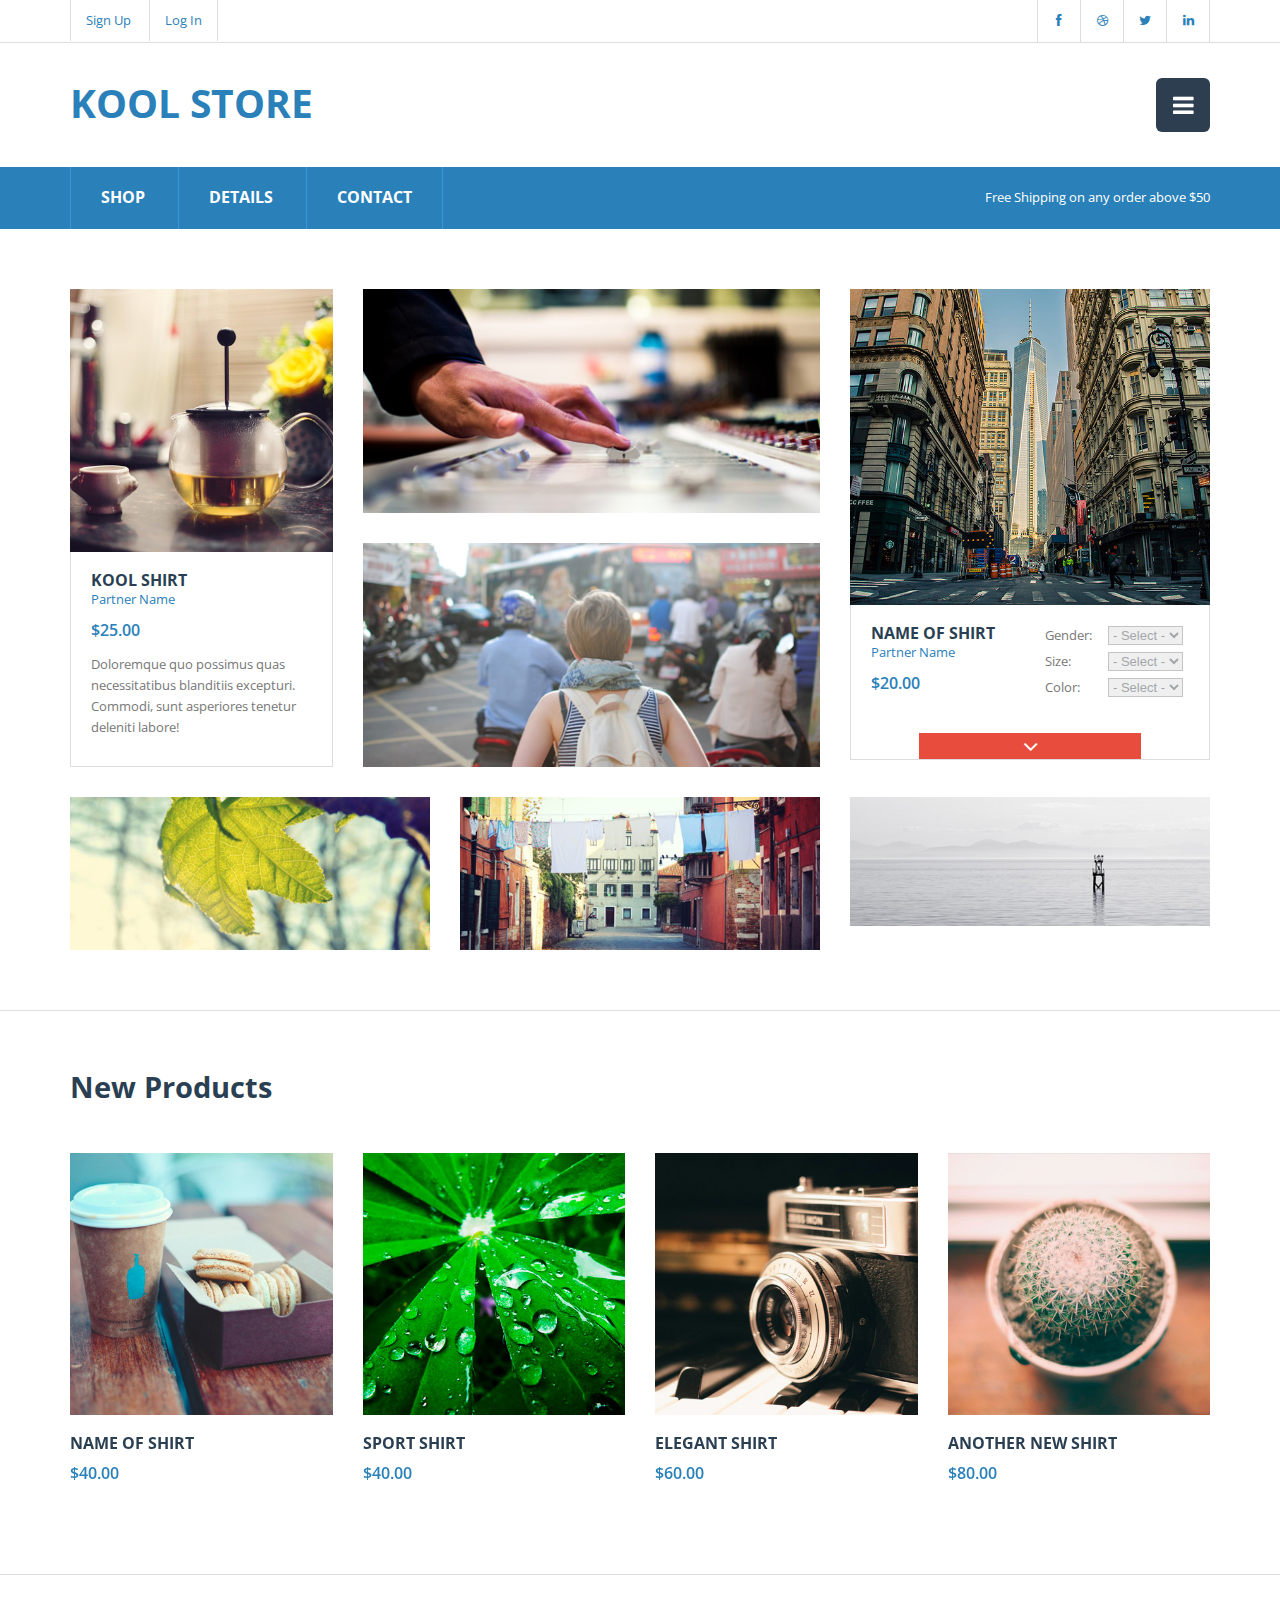
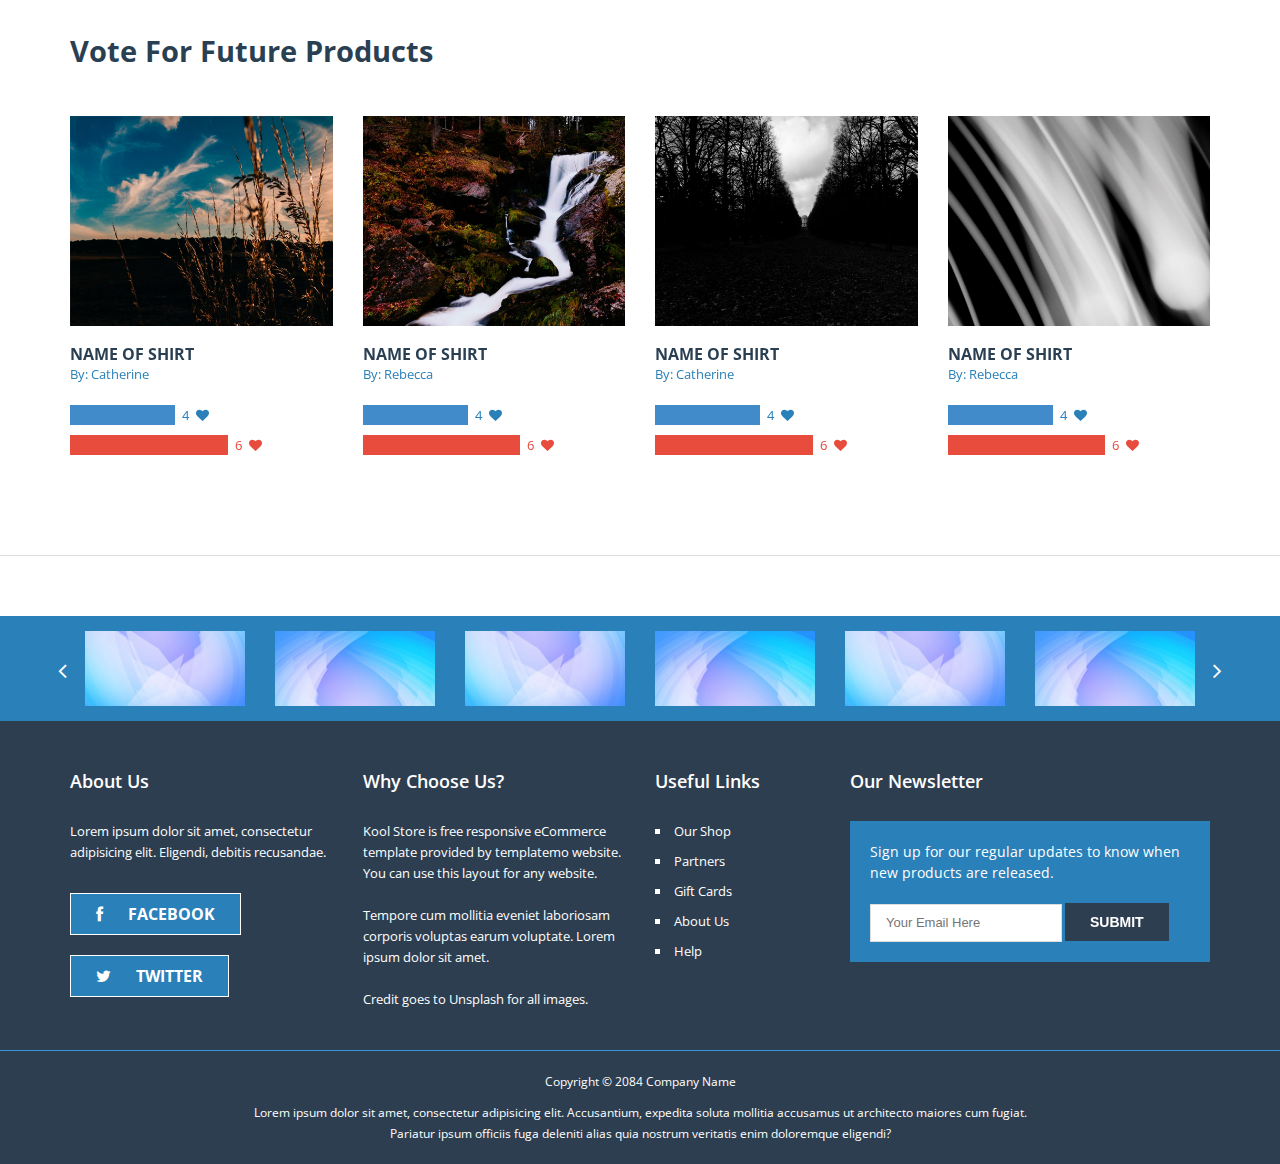
<file: index.html>
<!DOCTYPE html>
<html class="no-js">
<head>

    <meta charset="utf-8">
    <title>Kool Store - Responsive eCommerce Template</title>

    <meta name="description" content="">
    <meta name="viewport" content="width=device-width">

    <link href="http://fonts.googleapis.com/css?family=Open+Sans:400,300,600,700,800" rel="stylesheet">

    <link rel="stylesheet" href="css/bootstrap.css">
    <link rel="stylesheet" href="css/normalize.min.css">
    <link rel="stylesheet" href="css/font-awesome.min.css">
    <link rel="stylesheet" href="css/animate.css">
    <link rel="stylesheet" href="css/templatemo-misc.css">
    <link rel="stylesheet" href="css/templatemo-style.css">

    <script src="js/vendor/modernizr-2.6.2.min.js"></script>

</head>
<body>

    
    <header class="site-header">
        <div class="top-header">
            <div class="container">
                <div class="row">
                    <div class="col-md-6 col-sm-6">
                        <div class="top-header-left">
                            <a href="#">Sign Up</a>
                            <a href="#">Log In</a>
                        </div> 
                    </div> 
                    <div class="col-md-6 col-sm-6">
                        <div class="social-icons">
                            <ul>
                                <li><a href="#" class="fa fa-facebook"></a></li>
                                <li><a href="#" class="fa fa-dribbble"></a></li>
                                <li><a href="#" class="fa fa-twitter"></a></li>
                                <li><a href="#" class="fa fa-linkedin"></a></li>
                            </ul>
                            <div class="clearfix"></div>
                        </div> 
                    </div> 
                </div> 
            </div> 
        </div> 
        <div class="main-header">
            <div class="container">
                <div class="row">
                    <div class="col-md-4 col-sm-6 col-xs-8">
                        <div class="logo">
                            <h1><a href="#">Kool Store</a></h1>
                        </div> 
                    </div> 
                    <div class="col-md-8 col-sm-6 col-xs-4">
                        <div class="main-menu">
                            <a href="#" class="toggle-menu">
                                <i class="fa fa-bars"></i>
                            </a>
                            <ul class="menu">
                                <li><a href="#">Home</a></li>
                                <li><a href="#">Catalogs</a></li>
                                <li><a href="#">FAQs</a></li>
                                <li><a href="#">Policies</a></li>
                                <li><a href="#">About</a></li>
                            </ul>
                        </div> 
                    </div> 
                </div> 
            </div> 
        </div> 
        <div class="main-nav">
            <div class="container">
                <div class="row">
                    <div class="col-md-6 col-sm-7">
                        <div class="list-menu">
                            <ul>
                                <li><a href="index.html">Shop</a></li>
                                <li><a href="product-detail.html">Details</a></li>
                                <li><a href="contact.html">Contact</a></li>
                            </ul>
                        </div> 
                    </div> 
                    <div class="col-md-6 col-sm-5">
                        <div class="notification">
                            <span>Free Shipping on any order above $50</span>
                        </div>
                    </div> 
                </div> 
            </div> 
        </div> 
    </header> 

    <div class="content-section">
        <div class="container">
            <div class="row">
                <div class="col-md-3">
                    <div class="product-item-1">
                        <div class="product-thumb">
                            <img src="images/gallery-image-1.jpg" alt="Product Title">
                        </div> 
                        <div class="product-content">
                            <h5><a href="#">Kool Shirt</a></h5>
                            <span class="tagline">Partner Name</span>
                            <span class="price">$25.00</span>
                            <p>Doloremque quo possimus quas necessitatibus blanditiis excepturi. Commodi, sunt asperiores tenetur deleniti labore!</p>
                        </div> 
                    </div> 
                </div> 
                <div class="col-md-5">
                    <div class="product-holder">
                        <div class="product-item-2">
                            <div class="product-thumb">
                                <img src="images/featured/1.jpg" alt="Product Title">
                            </div> 
                            <div class="product-content overlay">
                                <h5><a href="#">Kooler Shirt</a></h5>
                                <span class="tagline">Partner Name</span>
                                <span class="price">$30.00</span>
                                <p>Doloremque quo possimus quas necessitatibus blanditiis excepturi. Commodi, sunt tenetur deleniti labore!</p>
                            </div> 
                        </div> 
                        <div class="product-item-2">
                            <div class="product-thumb">
                                <img src="images/featured/2.jpg" alt="Product Title">
                            </div> 
                            <div class="product-content overlay">
                                <h5><a href="#">Koolest Shirt</a></h5>
                                <span class="tagline">Partner Name</span>
                                <span class="price">$45.00</span>
                                <p>Doloremque quo possimus quas necessitatibus blanditiis excepturi. Commodi, sunt tenetur deleniti labore!</p>
                            </div> 
                        </div> 
                        <div class="clearfix"></div>
                    </div> 
                </div> 
                <div class="col-md-4">
                    <div class="product-item-3">
                        <div class="product-thumb">
                            <img src="images/featured/6.jpg" alt="">
                        </div> 
                        <div class="product-content">
                            <div class="row">
                                <div class="col-md-6 col-sm-6">
                                    <h5><a href="#">Name Of Shirt</a></h5>
                                    <span class="tagline">Partner Name</span>
                                    <span class="price">$20.00</span>
                                </div> 
                                <div class="col-md-6 col-sm-6">
                                    <div class="full-row">
                                        <label for="cat">Gender:</label>
                                        <select name="cat" id="cat" class="postform">
                                            <option value="-1">- Select -</option>
                                            <option class="level-0" value="49">Female</option>
                                            <option class="level-0" value="56">Male</option>
                                        </select>
                                    </div>
                                    <div class="full-row">
                                        <label for="cat1">Size:</label>
                                        <select name="cat1" id="cat1" class="postform">
                                            <option value="-1">- Select -</option>
                                            <option class="level-0" value="49">Small</option>
                                            <option class="level-0" value="49">Medium</option>
                                            <option class="level-0" value="56">Large</option>
                                            <option class="level-0" value="56">X-Large</option>
                                        </select>
                                    </div>
                                    <div class="full-row">
                                        <label for="cat2">Color:</label>
                                        <select name="cat2" id="cat2" class="postform">
                                            <option value="-1">- Select -</option>
                                            <option class="level-0" value="2">Blue</option>
                                            <option class="level-0" value="3">Red</option>
                                            <option class="level-0" value="1">Pink</option>
                                            <option class="level-0" value="4">Black</option>
                                            <option class="level-0" value="4">Wlack</option>
                                        </select>
                                    </div>
                                </div> 
                                <div class="col-md-12 col-sm-12">
                                    <div class="button-holder">
                                        <a href="#" class="red-btn"><i class="fa fa-angle-down"></i></a>
                                    </div> 
                                </div> 
                            </div> 
                        </div> 
                    </div> 
                </div> 
            </div> 
            <div class="row">
                <div class="col-md-4 col-sm-6 col-xs-12">
                    <div class="product-item-4">
                        <div class="product-thumb">
                            <img src="images/featured/3.jpg" alt="Product Title">
                        </div> 
                        <div class="product-content overlay">
                            <h5><a href="#">Name Of Shirt</a></h5>
                            <span class="tagline">Partner Name</span>
                            <span class="price">$60.00</span>
                            <p>Doloremque quo possimus quas necessitatibus.</p>
                        </div> 
                    </div> 
                </div> 
                <div class="col-md-4 col-sm-6 col-xs-12">
                    <div class="product-item-4">
                        <div class="product-thumb">
                            <img src="images/featured/4.jpg" alt="Product Title">
                        </div> 
                        <div class="product-content overlay">
                            <h5><a href="#">Name Of Shirt</a></h5>
                            <span class="tagline">Partner Name</span>
                            <span class="price">$30.00</span>
                            <p>Doloremque quo possimus quas necessitatibus.</p>
                        </div> 
                    </div> 
                </div> 
                <div class="col-md-4 col-sm-12 col-xs-12">
                    <div class="ads-placemenet">
                        <img src="images/featured/5.jpg" alt="">
                    </div> 
                </div> 
            </div> 
        </div> 
    </div> 

    <div class="content-section">
        <div class="container">
            <div class="row">
                <div class="col-md-12 section-title">
                    <h2>New Products</h2>
                </div> 
            </div> 
            <div class="row">
                <div class="col-md-3 col-sm-6">
                    <div class="product-item">
                        <div class="product-thumb">
                            <img src="images/gallery-image-2.jpg" alt="">
                        </div> 
                        <div class="product-content">
                            <h5><a href="#">Name of Shirt</a></h5>
                            <span class="price">$40.00</span>
                        </div> 
                    </div> 
                </div> 
                <div class="col-md-3 col-sm-6">
                    <div class="product-item">
                        <div class="product-thumb">
                            <img src="images/gallery-image-3.jpg" alt="">
                        </div> 
                        <div class="product-content">
                            <h5><a href="#">Sport Shirt</a></h5>
                            <span class="price">$40.00</span>
                        </div> 
                    </div> 
                </div> 
                <div class="col-md-3 col-sm-6">
                    <div class="product-item">
                        <div class="product-thumb">
                            <img src="images/gallery-image-4.jpg" alt="">
                        </div> 
                        <div class="product-content">
                            <h5><a href="#">Elegant Shirt</a></h5>
                            <span class="price">$60.00</span>
                        </div> 
                    </div> 
                </div> 
                <div class="col-md-3 col-sm-6">
                    <div class="product-item">
                        <div class="product-thumb">
                            <img src="images/gallery-image-5.jpg" alt="">
                        </div> 
                        <div class="product-content">
                            <h5><a href="#">Another New Shirt</a></h5>
                            <span class="price">$80.00</span>
                        </div> 
                    </div> 
                </div> 
            </div> 
        </div> 
    </div> 

    <div class="content-section">
        <div class="container">
            <div class="row">
                <div class="col-md-12 section-title">
                    <h2>Vote For Future Products</h2>
                </div> 
            </div> 
            <div class="row">
                <div class="col-md-3 col-sm-6">
                    <div class="product-item-vote">
                        <div class="product-thumb">
                            <img src="images/products/1.jpg" alt="">
                        </div> 
                        <div class="product-content">
                            <h5><a href="#">Name of Shirt</a></h5>
                            <span class="tagline">By: Catherine</span>
                            <ul class="progess-bars">
                                <li>
                                    <div class="progress">
                                        <div class="progress-bar" role="progressbar" aria-valuenow="40" aria-valuemin="0" aria-valuemax="100" style="width: 40%;"></div>
                                        <span>4<i class="fa fa-heart"></i></span>
                                    </div>
                                </li>
                                <li>
                                    <div class="progress">
                                        <div class="progress-bar comments" role="progressbar" aria-valuenow="60" aria-valuemin="0" aria-valuemax="100" style="width: 60%;"></div>
                                        <span class="comments">6<i class="fa fa-heart"></i></span>
                                    </div>
                                </li>
                            </ul>
                        </div> 
                    </div> 
                </div> 
                <div class="col-md-3 col-sm-6">
                    <div class="product-item-vote">
                        <div class="product-thumb">
                            <img src="images/products/2.jpg" alt="">
                        </div> 
                        <div class="product-content">
                            <h5><a href="#">Name of Shirt</a></h5>
                            <span class="tagline">By: Rebecca</span>
                            <ul class="progess-bars">
                                <li>
                                    <div class="progress">
                                        <div class="progress-bar" role="progressbar" aria-valuenow="40" aria-valuemin="0" aria-valuemax="100" style="width: 40%;"></div>
                                        <span>4<i class="fa fa-heart"></i></span>
                                    </div>
                                </li>
                                <li>
                                    <div class="progress">
                                        <div class="progress-bar comments" role="progressbar" aria-valuenow="60" aria-valuemin="0" aria-valuemax="100" style="width: 60%;"></div>
                                        <span class="comments">6<i class="fa fa-heart"></i></span>
                                    </div>
                                </li>
                            </ul>
                        </div> 
                    </div> 
                </div> 
                <div class="col-md-3 col-sm-6">
                    <div class="product-item-vote">
                        <div class="product-thumb">
                            <img src="images/products/3.jpg" alt="">
                        </div> 
                        <div class="product-content">
                            <h5><a href="#">Name of Shirt</a></h5>
                            <span class="tagline">By: Catherine</span>
                            <ul class="progess-bars">
                                <li>
                                    <div class="progress">
                                        <div class="progress-bar" role="progressbar" aria-valuenow="40" aria-valuemin="0" aria-valuemax="100" style="width: 40%;"></div>
                                        <span>4<i class="fa fa-heart"></i></span>
                                    </div>
                                </li>
                                <li>
                                    <div class="progress">
                                        <div class="progress-bar comments" role="progressbar" aria-valuenow="60" aria-valuemin="0" aria-valuemax="100" style="width: 60%;"></div>
                                        <span class="comments">6<i class="fa fa-heart"></i></span>
                                    </div>
                                </li>
                            </ul>
                        </div> 
                    </div> 
                </div> 
                <div class="col-md-3 col-sm-6">
                    <div class="product-item-vote">
                        <div class="product-thumb">
                            <img src="images/products/4.jpg" alt="">
                        </div> 
                        <div class="product-content">
                            <h5><a href="#">Name of Shirt</a></h5>
                            <span class="tagline">By: Rebecca</span>
                            <ul class="progess-bars">
                                <li>
                                    <div class="progress">
                                        <div class="progress-bar" role="progressbar" aria-valuenow="40" aria-valuemin="0" aria-valuemax="100" style="width: 40%;"></div>
                                        <span>4<i class="fa fa-heart"></i></span>
                                    </div>
                                </li>
                                <li>
                                    <div class="progress">
                                        <div class="progress-bar comments" role="progressbar" aria-valuenow="60" aria-valuemin="0" aria-valuemax="100" style="width: 60%;"></div>
                                        <span class="comments">6<i class="fa fa-heart"></i></span>
                                    </div>
                                </li>
                            </ul>
                        </div> 
                    </div> 
                </div> 
            </div> 
        </div> 
    </div> 

    <footer class="site-footer">
        <div class="our-partner">
            <div class="container">
                <div class="row">
                    <div class="col-md-12">
                        <div class="customNavigation">
                            <a class="btn prev"><i class="fa fa-angle-left"></i></a>
                            <a class="btn next"><i class="fa fa-angle-right"></i></a>
                        </div>
                        <div id="owl-demo" class="owl-carousel">
                            <div class="item"> 
                            	<a href="#"><img src="images/tm-170x80-1.jpg" alt=""></a>
                          	</div>
                            <div class="item">
                                <a href="#"><img src="images/tm-170x80-2.jpg" alt=""></a>
                            </div>
                            <div class="item">
                                <a href="#"><img src="images/tm-170x80-1.jpg" alt=""></a>
                            </div>
                            <div class="item">
                                <a href="#"><img src="images/tm-170x80-2.jpg" alt=""></a>
                            </div>
                            <div class="item">
                                <a href="#"><img src="images/tm-170x80-1.jpg" alt=""></a>
                            </div>
                            <div class="item">
                                <a href="#"><img src="images/tm-170x80-2.jpg" alt=""></a>
                            </div>
                            <div class="item">
                                <a href="#"><img src="images/tm-170x80-1.jpg" alt=""></a>
                            </div>
                            <div class="item">
                                <a href="#"><img src="images/tm-170x80-2.jpg" alt=""></a>
                            </div>
                            <div class="item">
                                <a href="#"><img src="images/tm-170x80-1.jpg" alt=""></a>
                            </div>
                            <div class="item">
                                <a href="#"><img src="images/tm-170x80-2.jpg" alt=""></a>
                            </div>
                        </div> 
                    </div> 
                </div> 
            </div> 
        </div> 
        <div class="main-footer">
            <div class="container">
                <div class="row">
                    <div class="col-md-3">
                        <div class="footer-widget">
                            <h3 class="widget-title">About Us</h3>
                            Lorem ipsum dolor sit amet, consectetur adipisicing elit. Eligendi, debitis recusandae.
                            <ul class="follow-us">
                                <li><a href="#"><i class="fa fa-facebook"></i>Facebook</a></li>
                                <li><a href="#"><i class="fa fa-twitter"></i>Twitter</a></li>
                            </ul> 
                        </div> 
                    </div> 
                    <div class="col-md-3">
                        <div class="footer-widget">
                            <h3 class="widget-title">Why Choose Us?</h3>
                            Kool Store is free responsive eCommerce template provided by templatemo website. You can use this layout for any website.
                            <br><br>Tempore cum mollitia eveniet laboriosam corporis voluptas earum voluptate. Lorem ipsum dolor sit amet.
                            <br><br>Credit goes to <a rel="nofollow" href="http://unsplash.com">Unsplash</a> for all images.
                        </div> 
                    </div> 
                    <div class="col-md-2">
                        <div class="footer-widget">
                            <h3 class="widget-title">Useful Links</h3>
                            <ul>
                                <li><a href="#">Our Shop</a></li>
                                <li><a href="#">Partners</a></li>
                                <li><a href="#">Gift Cards</a></li>
                                <li><a href="#">About Us</a></li>
                                <li><a href="#">Help</a></li>
                            </ul>
                        </div> 
                    </div> 
                    <div class="col-md-4">
                        <div class="footer-widget">
                            <h3 class="widget-title">Our Newsletter</h3>
                            <div class="newsletter">
                                <form action="#" method="get">
                                    <p>Sign up for our regular updates to know when new products are released.</p>
                                    <input type="text" title="Email" name="email" placeholder="Your Email Here">
                                    <input type="submit" class="s-button" value="Submit" name="Submit">
                                </form>
                            </div> 
                        </div> 
                    </div> 
                </div> 
            </div> 
        </div> 
        <div class="bottom-footer">
            <div class="container">
                <div class="row">
                    <div class="col-md-12 text-center">
                        <span>Copyright &copy; 2084 <a href="#">Company Name</a></span>
                        <p>Lorem ipsum dolor sit amet, consectetur adipisicing elit. Accusantium, expedita soluta mollitia accusamus ut architecto maiores cum fugiat. Pariatur ipsum officiis fuga deleniti alias quia nostrum veritatis enim doloremque eligendi?</p>
                    </div> 
                </div> 
            </div> 
        </div> 
    </footer> 

    
    <script src="js/vendor/jquery-1.10.1.min.js"></script>
    <script>window.jQuery || document.write('<script src="js/vendor/jquery-1.10.1.min.js"><\/script>')</script>
    <script src="js/jquery.easing-1.3.js"></script>
    <script src="js/bootstrap.js"></script>
    <script src="js/plugins.js"></script>
    <script src="js/main.js"></script>


</body>
</html>
</file>
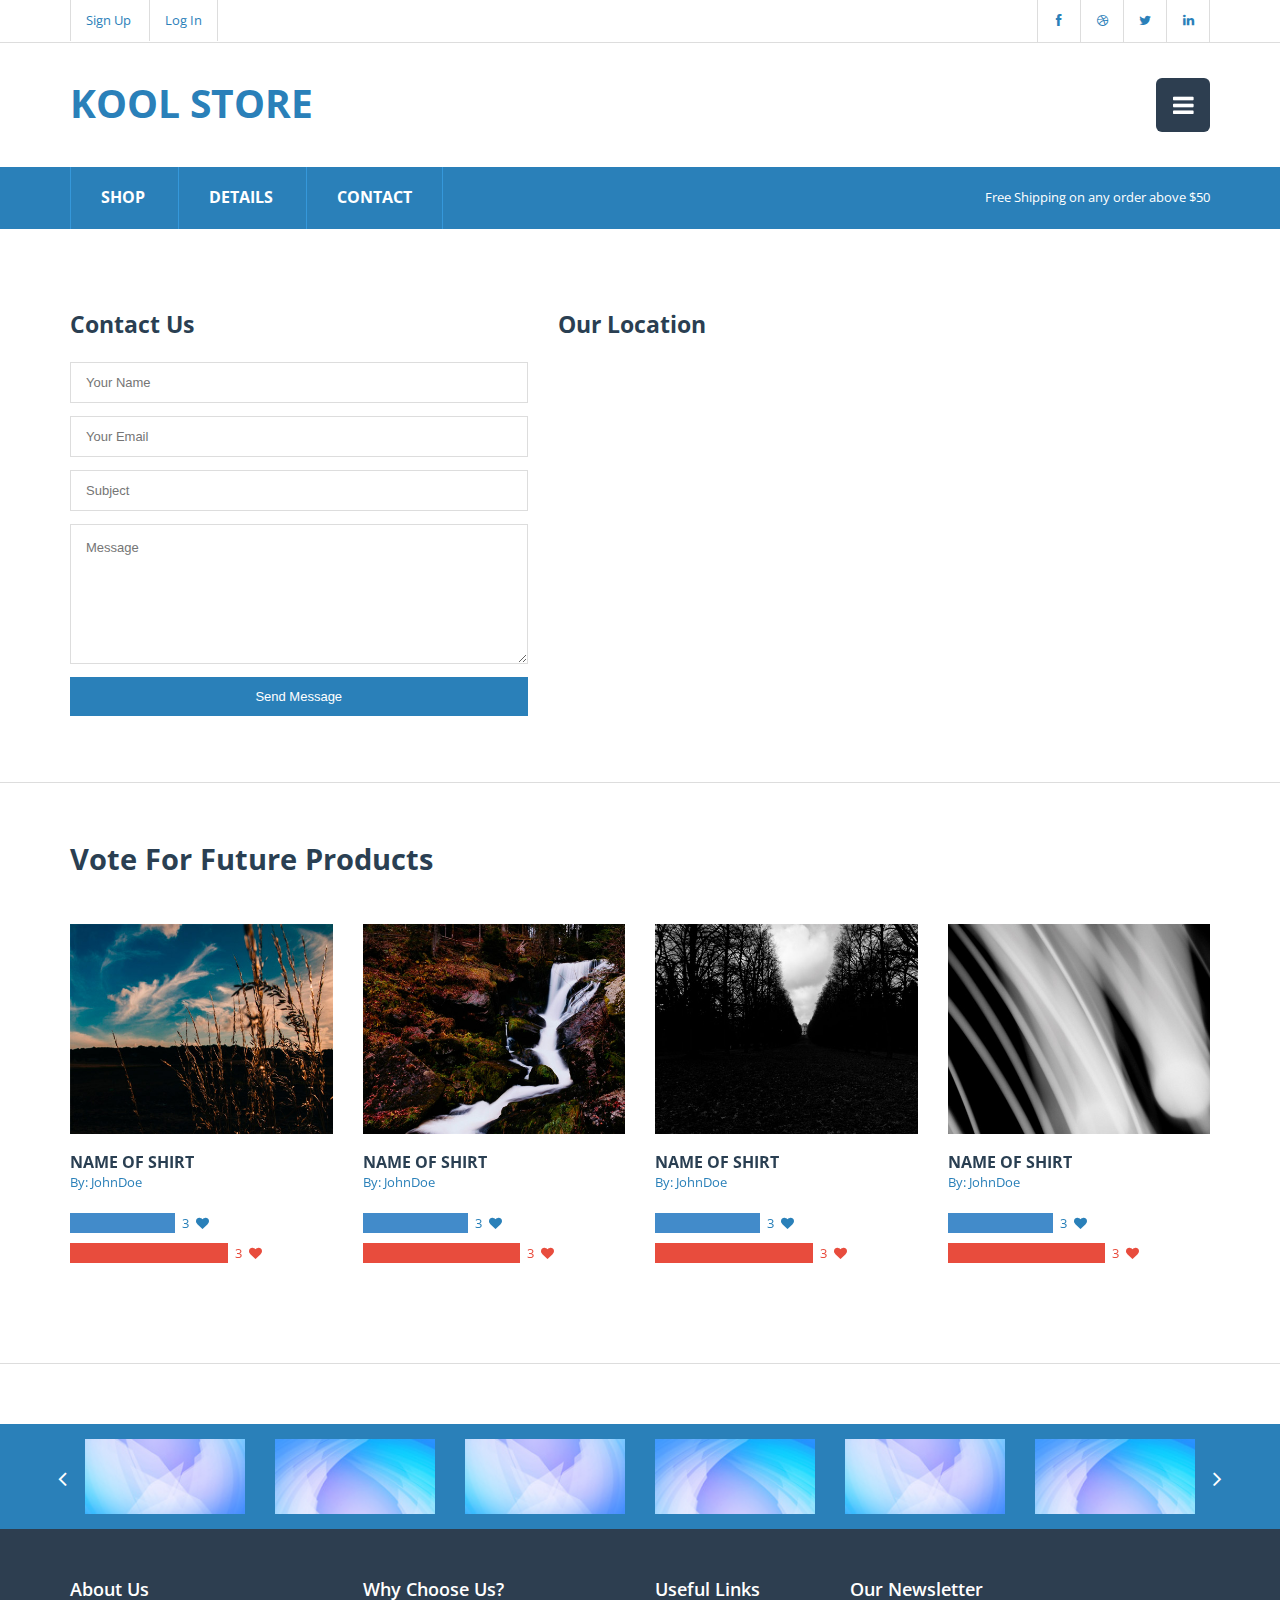
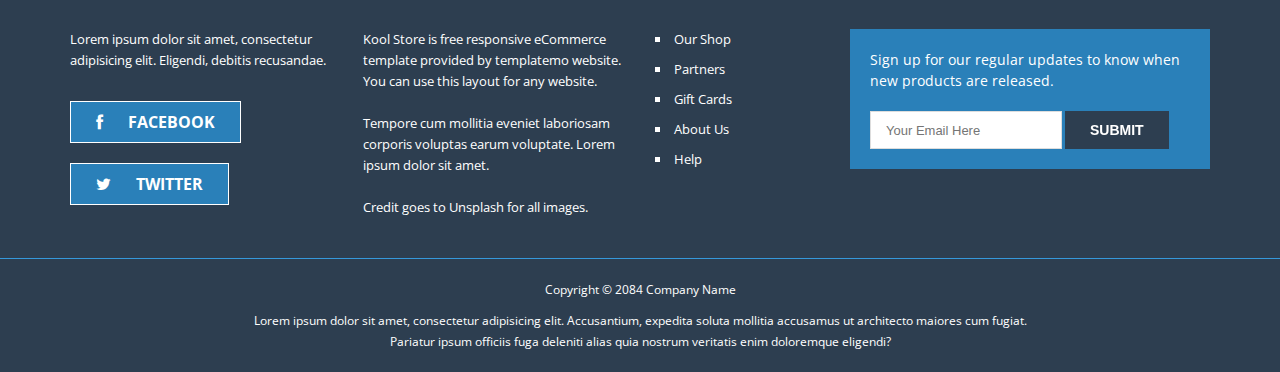
<file: contact.html>
<!DOCTYPE html>
<html class="no-js">
<head>

    <meta charset="utf-8">
    <title>Kool Store - Responsive eCommerce Template</title>

    <meta name="description" content="">
    <meta name="viewport" content="width=device-width">

    <link href="http://fonts.googleapis.com/css?family=Open+Sans:400,300,600,700,800" rel="stylesheet">

    <link rel="stylesheet" href="css/bootstrap.css">
    <link rel="stylesheet" href="css/normalize.min.css">
    <link rel="stylesheet" href="css/font-awesome.min.css">
    <link rel="stylesheet" href="css/animate.css">
    <link rel="stylesheet" href="css/templatemo-misc.css">
    <link rel="stylesheet" href="css/templatemo-style.css">

    <script src="js/vendor/modernizr-2.6.2.min.js"></script>

</head>
<body>


    
    <header class="site-header">
        <div class="top-header">
            <div class="container">
                <div class="row">
                    <div class="col-md-6 col-sm-6">
                        <div class="top-header-left">
                            <a href="#">Sign Up</a>
                            <a href="#">Log In</a>
                        </div> <!-- /.top-header-left -->
                    </div> <!-- /.col-md-6 -->
                    <div class="col-md-6 col-sm-6">
                        <div class="social-icons">
                            <ul>
                                <li><a href="#" class="fa fa-facebook"></a></li>
                                <li><a href="#" class="fa fa-dribbble"></a></li>
                                <li><a href="#" class="fa fa-twitter"></a></li>
                                <li><a href="#" class="fa fa-linkedin"></a></li>
                            </ul>
                            <div class="clearfix"></div>
                        </div> <!-- /.social-icons -->
                    </div> <!-- /.col-md-6 -->
                </div> <!-- /.row -->
            </div> <!-- /.container -->
        </div> <!-- /.top-header -->
        <div class="main-header">
            <div class="container">
                <div class="row">
                    <div class="col-md-4 col-sm-6 col-xs-8">
                        <div class="logo">
                            <h1><a href="#">Kool Store</a></h1>
                        </div> <!-- /.logo -->
                    </div> <!-- /.col-md-4 -->
                    <div class="col-md-8 col-sm-6 col-xs-4">
                        <div class="main-menu">
                            <a href="#" class="toggle-menu">
                                <i class="fa fa-bars"></i>
                            </a>
                            <ul class="menu">
                                <li><a href="#">Home</a></li>
                                <li><a href="#">Catalogs</a></li>
                                <li><a href="#">FAQs</a></li>
                                <li><a href="#">Policies</a></li>
                                <li><a href="#">About</a></li>
                            </ul>
                        </div> <!-- /.main-menu -->
                    </div> <!-- /.col-md-8 -->
                </div> <!-- /.row -->
            </div> <!-- /.container -->
        </div> <!-- /.main-header -->
        <div class="main-nav">
            <div class="container">
                <div class="row">
                    <div class="col-md-6 col-sm-7">
                        <div class="list-menu">
                            <ul>
                                <li><a href="index.html">Shop</a></li>
                                <li><a href="product-detail.html">Details</a></li>
                                <li><a href="contact.html">Contact</a></li>
                            </ul>
                        </div> <!-- /.list-menu -->
                    </div> <!-- /.col-md-6 -->
                    <div class="col-md-6 col-sm-5">
                        <div class="notification">
                            <span>Free Shipping on any order above $50</span>
                        </div>
                    </div> <!-- /.col-md-6 -->
                </div> <!-- /.row -->
            </div> <!-- /.container -->
        </div> <!-- /.main-nav -->
    </header> <!-- /.site-header -->

    <div class="content-section">
        <div class="container">
            <div class="row">
                <div class="col-md-5 col-sm-6">
                    <h3 class="widget-title">Contact Us</h3>
                    <div class="contact-form">
                        <form name="contactform" id="contactform" action="#" method="post">
                            <p>
                                <input name="name" type="text" id="name" placeholder="Your Name">
                            </p>
                            <p>
                                <input name="email" type="text" id="email" placeholder="Your Email"> 
                            </p>
                            <p>
                                <input name="subject" type="text" id="subject" placeholder="Subject"> 
                            </p>
                            <p>
                                <textarea name="message" id="message" placeholder="Message"></textarea>    
                            </p>
                            <input type="submit" class="mainBtn" id="submit" value="Send Message">
                        </form>
                    </div> <!-- /.contact-form -->
                </div>
                <div class="col-md-7 col-sm-6 map-wrapper">
                    <h3 class="widget-title">Our Location</h3>
                    <div class="map-holder" style="height: 360px"></div>
                </div>
            </div>
        </div>
    </div> <!-- /.content-section -->

    <div class="content-section">
        <div class="container">
            <div class="row">
                <div class="col-md-12 section-title">
                    <h2>Vote For Future Products</h2>
                </div> <!-- /.section -->
            </div> <!-- /.row -->
            <div class="row">
                <div class="col-md-3 col-sm-6">
                    <div class="product-item-vote">
                        <div class="product-thumb">
                            <img src="images/products/1.jpg" alt="">
                        </div> <!-- /.product-thum -->
                        <div class="product-content">
                            <h5><a href="#">Name of Shirt</a></h5>
                            <span class="tagline">By: JohnDoe</span>
                            <ul class="progess-bars">
                                <li>
                                    <div class="progress">
                                        <div class="progress-bar" role="progressbar" aria-valuenow="40" aria-valuemin="0" aria-valuemax="100" style="width: 40%;"></div>
                                        <span>3<i class="fa fa-heart"></i></span>
                                    </div>
                                </li>
                                <li>
                                    <div class="progress">
                                        <div class="progress-bar comments" role="progressbar" aria-valuenow="60" aria-valuemin="0" aria-valuemax="100" style="width: 60%;"></div>
                                        <span class="comments">3<i class="fa fa-heart"></i></span>
                                    </div>
                                </li>
                            </ul>
                        </div> <!-- /.product-content -->
                    </div> <!-- /.product-item-vote -->
                </div> <!-- /.col-md-3 -->
                <div class="col-md-3 col-sm-6">
                    <div class="product-item-vote">
                        <div class="product-thumb">
                            <img src="images/products/2.jpg" alt="">
                        </div> <!-- /.product-thum -->
                        <div class="product-content">
                            <h5><a href="#">Name of Shirt</a></h5>
                            <span class="tagline">By: JohnDoe</span>
                            <ul class="progess-bars">
                                <li>
                                    <div class="progress">
                                        <div class="progress-bar" role="progressbar" aria-valuenow="40" aria-valuemin="0" aria-valuemax="100" style="width: 40%;"></div>
                                        <span>3<i class="fa fa-heart"></i></span>
                                    </div>
                                </li>
                                <li>
                                    <div class="progress">
                                        <div class="progress-bar comments" role="progressbar" aria-valuenow="60" aria-valuemin="0" aria-valuemax="100" style="width: 60%;"></div>
                                        <span class="comments">3<i class="fa fa-heart"></i></span>
                                    </div>
                                </li>
                            </ul>
                        </div> <!-- /.product-content -->
                    </div> <!-- /.product-item-vote -->
                </div> <!-- /.col-md-3 -->
                <div class="col-md-3 col-sm-6">
                    <div class="product-item-vote">
                        <div class="product-thumb">
                            <img src="images/products/3.jpg" alt="">
                        </div> <!-- /.product-thum -->
                        <div class="product-content">
                            <h5><a href="#">Name of Shirt</a></h5>
                            <span class="tagline">By: JohnDoe</span>
                            <ul class="progess-bars">
                                <li>
                                    <div class="progress">
                                        <div class="progress-bar" role="progressbar" aria-valuenow="40" aria-valuemin="0" aria-valuemax="100" style="width: 40%;"></div>
                                        <span>3<i class="fa fa-heart"></i></span>
                                    </div>
                                </li>
                                <li>
                                    <div class="progress">
                                        <div class="progress-bar comments" role="progressbar" aria-valuenow="60" aria-valuemin="0" aria-valuemax="100" style="width: 60%;"></div>
                                        <span class="comments">3<i class="fa fa-heart"></i></span>
                                    </div>
                                </li>
                            </ul>
                        </div> <!-- /.product-content -->
                    </div> <!-- /.product-item-vote -->
                </div> <!-- /.col-md-3 -->
                <div class="col-md-3 col-sm-6">
                    <div class="product-item-vote">
                        <div class="product-thumb">
                            <img src="images/products/4.jpg" alt="">
                        </div> <!-- /.product-thum -->
                        <div class="product-content">
                            <h5><a href="#">Name of Shirt</a></h5>
                            <span class="tagline">By: JohnDoe</span>
                            <ul class="progess-bars">
                                <li>
                                    <div class="progress">
                                        <div class="progress-bar" role="progressbar" aria-valuenow="40" aria-valuemin="0" aria-valuemax="100" style="width: 40%;"></div>
                                        <span>3<i class="fa fa-heart"></i></span>
                                    </div>
                                </li>
                                <li>
                                    <div class="progress">
                                        <div class="progress-bar comments" role="progressbar" aria-valuenow="60" aria-valuemin="0" aria-valuemax="100" style="width: 60%;"></div>
                                        <span class="comments">3<i class="fa fa-heart"></i></span>
                                    </div>
                                </li>
                            </ul>
                        </div> <!-- /.product-content -->
                    </div> <!-- /.product-item-vote -->
                </div> <!-- /.col-md-3 -->
            </div> <!-- /.row -->
        </div> <!-- /.container -->
    </div> <!-- /.content-section -->

    <footer class="site-footer">
        <div class="our-partner">
            <div class="container">
                <div class="row">
                    <div class="col-md-12">
                        <div class="customNavigation">
                            <a class="btn prev"><i class="fa fa-angle-left"></i></a>
                            <a class="btn next"><i class="fa fa-angle-right"></i></a>
                        </div>
                        <div id="owl-demo" class="owl-carousel">
                            <div class="item"> 
                            	<a href="#"><img src="images/tm-170x80-1.jpg" alt=""></a>
                          	</div>
                            <div class="item">
                                <a href="#"><img src="images/tm-170x80-2.jpg" alt=""></a>
                            </div>
                            <div class="item">
                                <a href="#"><img src="images/tm-170x80-1.jpg" alt=""></a>
                            </div>
                            <div class="item">
                                <a href="#"><img src="images/tm-170x80-2.jpg" alt=""></a>
                            </div>
                            <div class="item">
                                <a href="#"><img src="images/tm-170x80-1.jpg" alt=""></a>
                            </div>
                            <div class="item">
                                <a href="#"><img src="images/tm-170x80-2.jpg" alt=""></a>
                            </div>
                            <div class="item">
                                <a href="#"><img src="images/tm-170x80-1.jpg" alt=""></a>
                            </div>
                            <div class="item">
                                <a href="#"><img src="images/tm-170x80-2.jpg" alt=""></a>
                            </div>
                            <div class="item">
                                <a href="#"><img src="images/tm-170x80-1.jpg" alt=""></a>
                            </div>
                            <div class="item">
                                <a href="#"><img src="images/tm-170x80-2.jpg" alt=""></a>
                            </div>
                        </div> <!-- /#owl-demo -->
                    </div> <!-- /.col-md-12 -->
                </div> <!-- /.row -->
            </div> <!-- /.container -->
        </div> <!-- /.our-partner -->
        <div class="main-footer">
            <div class="container">
                <div class="row">
                    <div class="col-md-3">
                        <div class="footer-widget">
                            <h3 class="widget-title">About Us</h3>
                            Lorem ipsum dolor sit amet, consectetur adipisicing elit. Eligendi, debitis recusandae.
                            <ul class="follow-us">
                                <li><a href="#"><i class="fa fa-facebook"></i>Facebook</a></li>
                                <li><a href="#"><i class="fa fa-twitter"></i>Twitter</a></li>
                            </ul> <!-- /.follow-us -->
                        </div> <!-- /.footer-widget -->
                    </div> <!-- /.col-md-3 -->
                    <div class="col-md-3">
                        <div class="footer-widget">
                            <h3 class="widget-title">Why Choose Us?</h3>
                            Kool Store is free responsive eCommerce template provided by templatemo website. You can use this layout for any website.
                            <br><br>Tempore cum mollitia eveniet laboriosam corporis voluptas earum voluptate. Lorem ipsum dolor sit amet.
                            <br><br>Credit goes to <a rel="nofollow" href="http://unsplash.com">Unsplash</a> for all images.
                        </div> <!-- /.footer-widget -->
                    </div> <!-- /.col-md-3 -->
                    <div class="col-md-2">
                        <div class="footer-widget">
                            <h3 class="widget-title">Useful Links</h3>
                            <ul>
                                <li><a href="#">Our Shop</a></li>
                                <li><a href="#">Partners</a></li>
                                <li><a href="#">Gift Cards</a></li>
                                <li><a href="#">About Us</a></li>
                                <li><a href="#">Help</a></li>
                            </ul>
                        </div> <!-- /.footer-widget -->
                    </div> <!-- /.col-md-2 -->
                    <div class="col-md-4">
                        <div class="footer-widget">
                            <h3 class="widget-title">Our Newsletter</h3>
                            <div class="newsletter">
                            	<form action="#" method="get">
                                    <p>Sign up for our regular updates to know when new products are released.</p>
                                    <input type="text" title="Email" name="email" placeholder="Your Email Here">
                                    <input type="submit" class="s-button" value="Submit" name="Submit">
                                </form>
                            </div> <!-- /.newsletter -->
                        </div> <!-- /.footer-widget -->
                    </div> <!-- /.col-md-4 -->
                </div> <!-- /.row -->
            </div> <!-- /.container -->
        </div> <!-- /.main-footer -->
        <div class="bottom-footer">
            <div class="container">
                <div class="row">
                    <div class="col-md-12 text-center">
                        <span>Copyright &copy; 2084 <a href="#">Company Name</a></span>
                        <p>Lorem ipsum dolor sit amet, consectetur adipisicing elit. Accusantium, expedita soluta mollitia accusamus ut architecto maiores cum fugiat. Pariatur ipsum officiis fuga deleniti alias quia nostrum veritatis enim doloremque eligendi?</p>
                    </div> <!-- /.col-md-12 -->
                </div> <!-- /.row -->
            </div> <!-- /.container -->
        </div> <!-- /.bottom-footer -->
    </footer> <!-- /.site-footer -->

    
    <script src="js/vendor/jquery-1.10.1.min.js"></script>
    <script>window.jQuery || document.write('<script src="js/vendor/jquery-1.10.1.min.js"><\/script>')</script>
    <script src="js/jquery.easing-1.3.js"></script>
    <script src="js/bootstrap.js"></script>
    <script src="js/plugins.js"></script>
    <script src="js/main.js"></script>


    <!-- Google Map -->
    <script src="http://maps.google.com/maps/api/js?sensor=true"></script>
    <script src="js/vendor/jquery.gmap3.min.js"></script>
    
    <!-- Google Map Init-->
    <script type="text/javascript">
        jQuery(function($){
            $('.first-map, .map-holder').gmap3({
                marker:{
                    address: '40.7828839,-73.9652425'
                },
                    map:{
                    options:{
                    zoom: 15,
                    scrollwheel: false,
                    streetViewControl : true
                    }
                }
            });
        });
    </script>


</body>
</html>
</file>
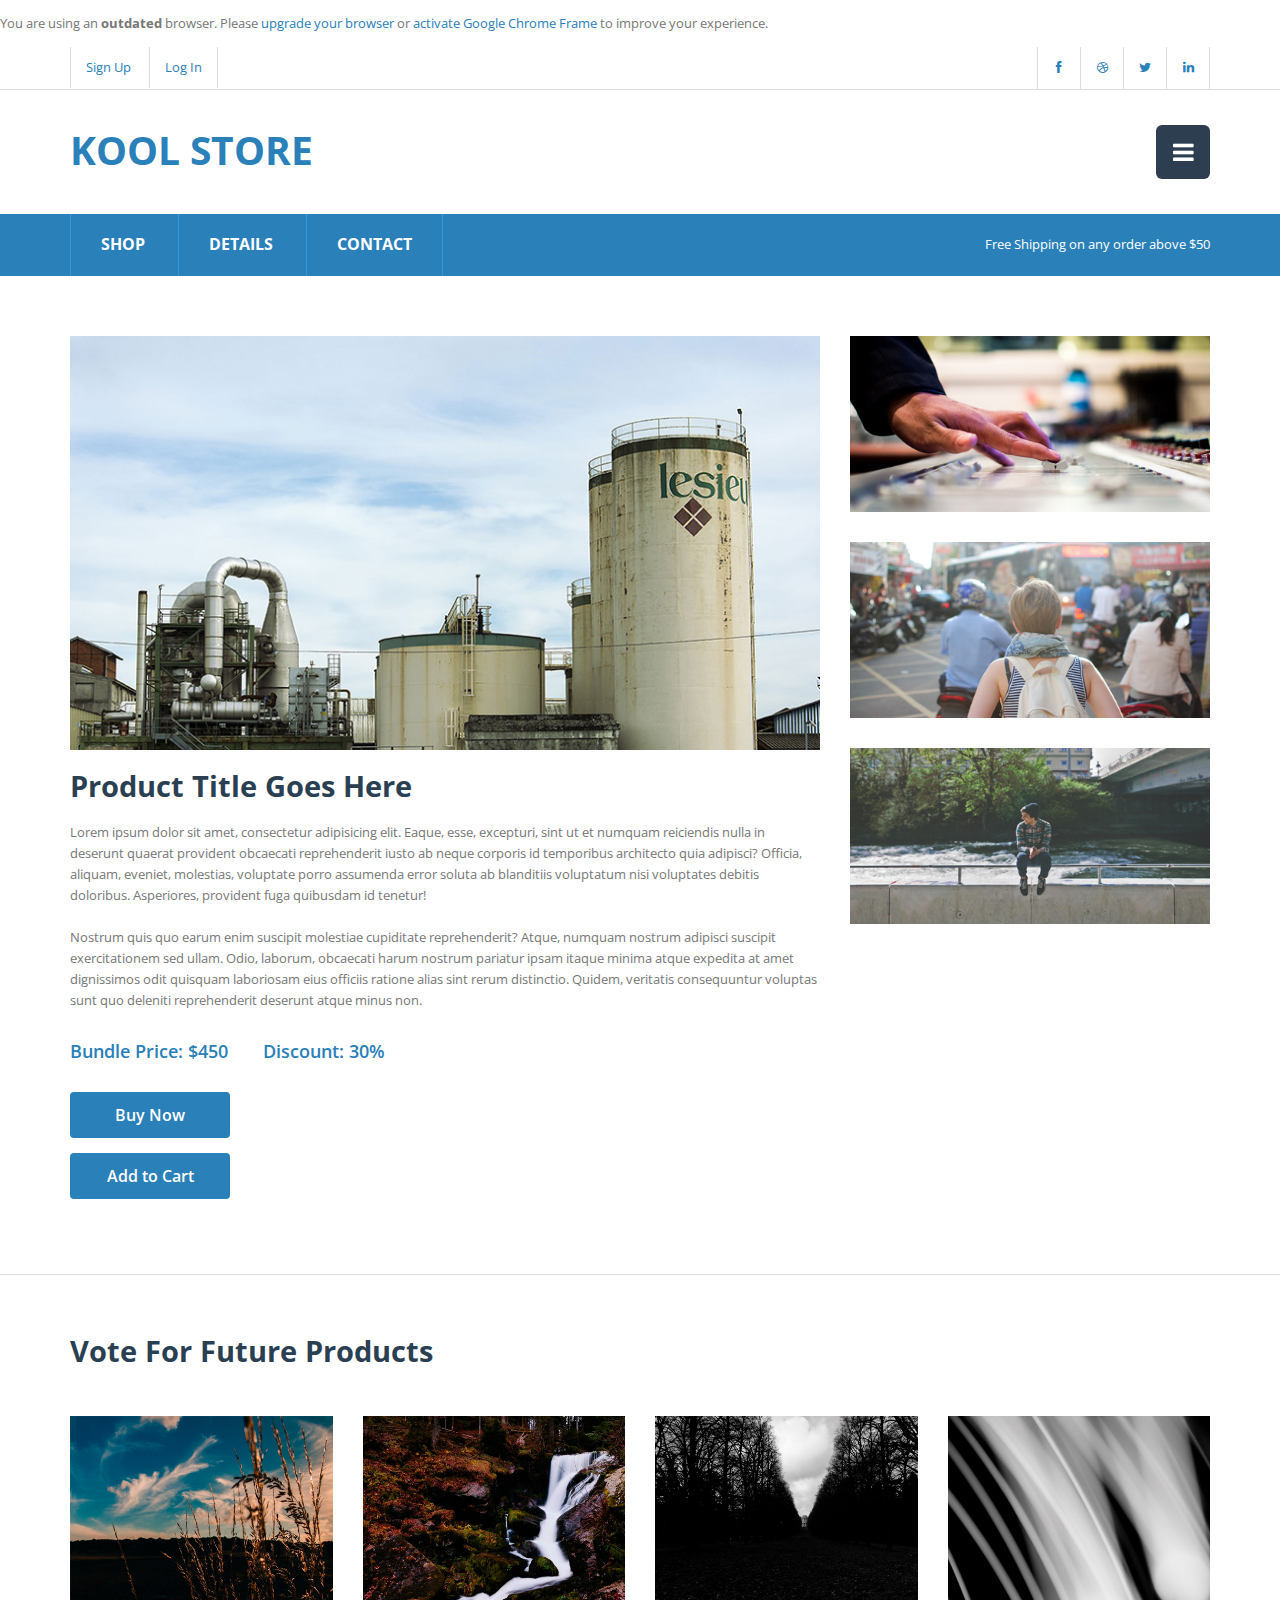
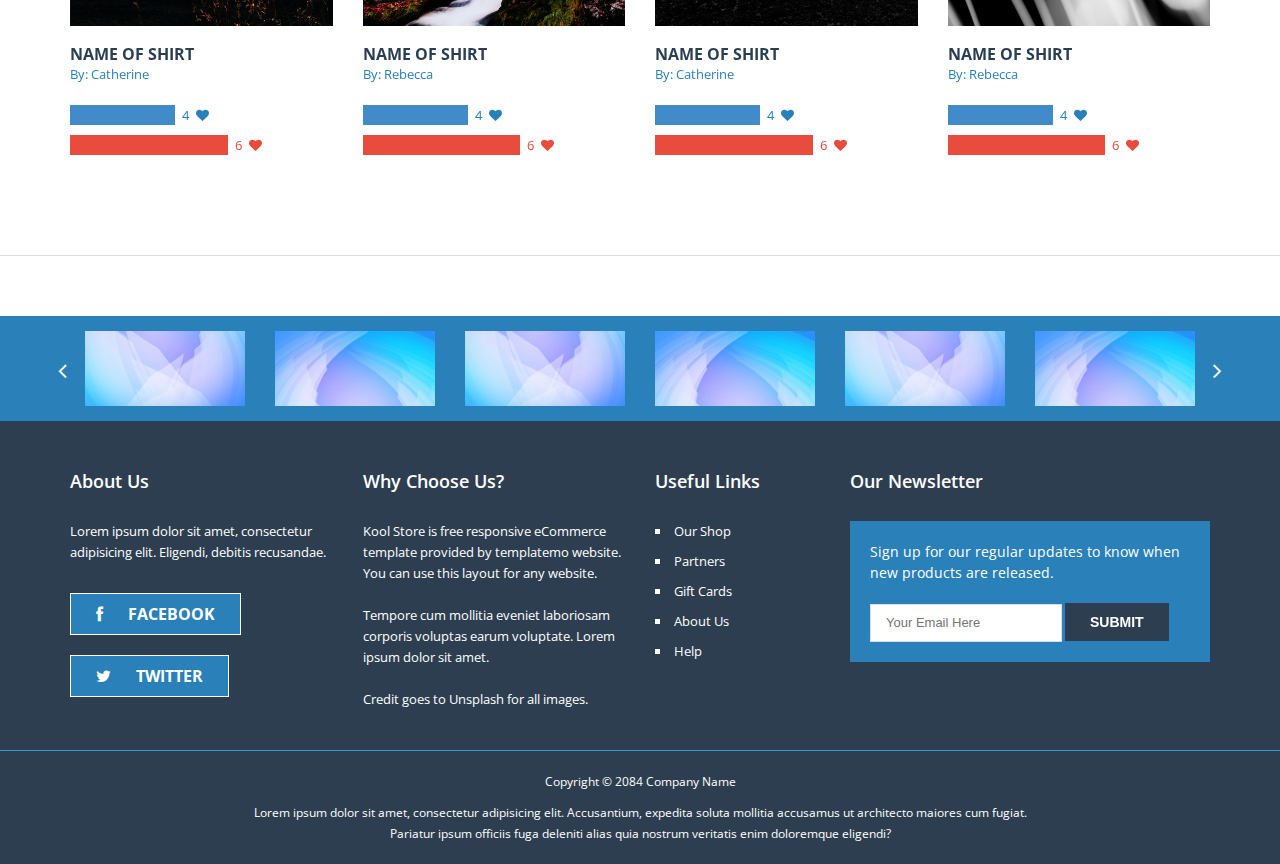
<file: product-detail.html>
<!DOCTYPE html>
<head>

    <meta charset="utf-8">
    <title>Kool Store - Responsive eCommerce Template</title>

    <meta name="description" content="">
    <meta name="viewport" content="width=device-width">

    <link href="http://fonts.googleapis.com/css?family=Open+Sans:400,300,600,700,800" rel="stylesheet">

    <link rel="stylesheet" href="css/bootstrap.css">
    <link rel="stylesheet" href="css/normalize.min.css">
    <link rel="stylesheet" href="css/font-awesome.min.css">
    <link rel="stylesheet" href="css/animate.css">
    <link rel="stylesheet" href="css/templatemo-misc.css">
    <link rel="stylesheet" href="css/templatemo-style.css">

    <script src="js/vendor/modernizr-2.6.2.min.js"></script>

</head>
<body>
    
    <p class="chromeframe">You are using an <strong>outdated</strong> browser. Please <a href="http://browsehappy.com/">upgrade your browser</a> or <a href="http://www.google.com/chromeframe/?redirect=true">activate Google Chrome Frame</a> to improve your experience.</p>

    
    <header class="site-header">
        <div class="top-header">
            <div class="container">
                <div class="row">
                    <div class="col-md-6 col-sm-6">
                        <div class="top-header-left">
                            <a href="#">Sign Up</a>
                            <a href="#">Log In</a>
                        </div> 
                    </div> 
                    <div class="col-md-6 col-sm-6">
                        <div class="social-icons">
                            <ul>
                                <li><a href="#" class="fa fa-facebook"></a></li>
                                <li><a href="#" class="fa fa-dribbble"></a></li>
                                <li><a href="#" class="fa fa-twitter"></a></li>
                                <li><a href="#" class="fa fa-linkedin"></a></li>
                            </ul>
                            <div class="clearfix"></div>
                        </div> 
                    </div> 
                </div> 
            </div> 
        </div> 
        <div class="main-header">
            <div class="container">
                <div class="row">
                    <div class="col-md-4 col-sm-6 col-xs-8">
                        <div class="logo">
                            <h1><a href="#">Kool Store</a></h1>
                        </div> 
                    </div> 
                    <div class="col-md-8 col-sm-6 col-xs-4">
                        <div class="main-menu">
                            <a href="#" class="toggle-menu">
                                <i class="fa fa-bars"></i>
                            </a>
                            <ul class="menu">
                                <li><a href="#">Home</a></li>
                                <li><a href="#">Catalogs</a></li>
                                <li><a href="#">FAQs</a></li>
                                <li><a href="#">Policies</a></li>
                                <li><a href="#">About</a></li>
                            </ul>
                        </div> 
                    </div> 
                </div> 
            </div> 
        </div> 
        <div class="main-nav">
            <div class="container">
                <div class="row">
                    <div class="col-md-6 col-sm-7">
                        <div class="list-menu">
                            <ul>
                                <li><a href="index.html">Shop</a></li>
                                <li><a href="product-detail.html">Details</a></li>
                                <li><a href="contact.html">Contact</a></li>
                            </ul>
                        </div> 
                    </div> 
                    <div class="col-md-6 col-sm-5">
                        <div class="notification">
                            <span>Free Shipping on any order above $50</span>
                        </div>
                    </div> 
                </div> 
            </div> 
        </div> 
    </header> 

    <div class="content-section">
        <div class="container">
            <div class="row">
                <div class="col-md-8">
                    <div class="product-image">
                        <img src="images/featured/7.jpg" alt="">
                    </div> 
                    <div class="product-information">
                        <h2>Product Title Goes Here</h2>
                        <p>Lorem ipsum dolor sit amet, consectetur adipisicing elit. Eaque, esse, excepturi, sint ut et numquam reiciendis nulla in deserunt quaerat provident obcaecati reprehenderit iusto ab neque corporis id temporibus architecto quia adipisci? Officia, aliquam, eveniet, molestias, voluptate porro assumenda error soluta ab blanditiis voluptatum nisi voluptates debitis doloribus. Asperiores, provident fuga quibusdam id tenetur!<br><br>Nostrum quis quo earum enim suscipit molestiae cupiditate reprehenderit? Atque, numquam nostrum adipisci suscipit exercitationem sed ullam. Odio, laborum, obcaecati harum nostrum pariatur ipsam itaque minima atque expedita at amet dignissimos odit quisquam laboriosam eius officiis ratione alias sint rerum distinctio. Quidem, veritatis consequuntur voluptas sunt quo deleniti reprehenderit deserunt atque minus non.</p>
                        <p class="product-infos">
                            <span>Bundle Price: $450</span>
                            <span>Discount: 30%</span>
                        </p>
                        <ul class="product-buttons">
                            <li>
                                <a href="#" class="main-btn">Buy Now</a>
                            </li>
                            <li>
                                <a href="#" class="main-btn">Add to Cart</a>
                            </li>
                        </ul>
                    </div> 
                </div> 
                <div class="col-md-4 col-sm-8">
                    <div class="product-item-2">
                        <div class="product-thumb">
                            <img src="images/featured/1.jpg" alt="Product Title">
                        </div> 
                        <div class="product-content overlay">
                            <h5><a href="#">Name Of Shirt</a></h5>
                            <span class="tagline">Partner Name</span>
                            <span class="price">$30.00</span>
                            <p>Doloremque quo possimus quas necessitatibus blanditiis excepturi. Commodi, sunt tenetur deleniti labore!</p>
                        </div> 
                    </div> 
                    <div class="product-item-2">
                        <div class="product-thumb">
                            <img src="images/featured/2.jpg" alt="Product Title">
                        </div> 
                        <div class="product-content overlay">
                            <h5><a href="#">Name Of Shirt</a></h5>
                            <span class="tagline">Partner Name</span>
                            <span class="price">$40.00</span>
                            <p>Doloremque quo possimus quas necessitatibus blanditiis excepturi. Commodi, sunt tenetur deleniti labore!</p>
                        </div> 
                    </div> 
                    <div class="product-item-2">
                        <div class="product-thumb">
                            <img src="images/featured/8.jpg" alt="Product Title">
                        </div> 
                        <div class="product-content overlay">
                            <h5><a href="#">Name Of Shirt</a></h5>
                            <span class="tagline">Partner Name</span>
                            <span class="price">$50.00</span>
                            <p>Doloremque quo possimus quas necessitatibus blanditiis excepturi. Commodi, sunt tenetur deleniti labore!</p>
                        </div> 
                    </div> 
                </div> 
            </div> 
        </div> 
    </div> 

    <div class="content-section">
        <div class="container">
            <div class="row">
                <div class="col-md-12 section-title">
                    <h2>Vote For Future Products</h2>
                </div> 
            </div> 
            <div class="row">
                <div class="col-md-3 col-sm-6">
                    <div class="product-item-vote">
                        <div class="product-thumb">
                            <img src="images/products/1.jpg" alt="">
                        </div> 
                        <div class="product-content">
                            <h5><a href="#">Name of Shirt</a></h5>
                            <span class="tagline">By: Catherine</span>
                            <ul class="progess-bars">
                                <li>
                                    <div class="progress">
                                        <div class="progress-bar" role="progressbar" aria-valuenow="40" aria-valuemin="0" aria-valuemax="100" style="width: 40%;"></div>
                                        <span>4<i class="fa fa-heart"></i></span>
                                    </div>
                                </li>
                                <li>
                                    <div class="progress">
                                        <div class="progress-bar comments" role="progressbar" aria-valuenow="60" aria-valuemin="0" aria-valuemax="100" style="width: 60%;"></div>
                                        <span class="comments">6<i class="fa fa-heart"></i></span>
                                    </div>
                                </li>
                            </ul>
                        </div> 
                    </div> 
                </div> 
                <div class="col-md-3 col-sm-6">
                    <div class="product-item-vote">
                        <div class="product-thumb">
                            <img src="images/products/2.jpg" alt="">
                        </div> 
                        <div class="product-content">
                            <h5><a href="#">Name of Shirt</a></h5>
                            <span class="tagline">By: Rebecca</span>
                            <ul class="progess-bars">
                                <li>
                                    <div class="progress">
                                        <div class="progress-bar" role="progressbar" aria-valuenow="40" aria-valuemin="0" aria-valuemax="100" style="width: 40%;"></div>
                                        <span>4<i class="fa fa-heart"></i></span>
                                    </div>
                                </li>
                                <li>
                                    <div class="progress">
                                        <div class="progress-bar comments" role="progressbar" aria-valuenow="60" aria-valuemin="0" aria-valuemax="100" style="width: 60%;"></div>
                                        <span class="comments">6<i class="fa fa-heart"></i></span>
                                    </div>
                                </li>
                            </ul>
                        </div> 
                    </div> 
                </div> 
                <div class="col-md-3 col-sm-6">
                    <div class="product-item-vote">
                        <div class="product-thumb">
                            <img src="images/products/3.jpg" alt="">
                        </div> 
                        <div class="product-content">
                            <h5><a href="#">Name of Shirt</a></h5>
                            <span class="tagline">By: Catherine</span>
                            <ul class="progess-bars">
                                <li>
                                    <div class="progress">
                                        <div class="progress-bar" role="progressbar" aria-valuenow="40" aria-valuemin="0" aria-valuemax="100" style="width: 40%;"></div>
                                        <span>4<i class="fa fa-heart"></i></span>
                                    </div>
                                </li>
                                <li>
                                    <div class="progress">
                                        <div class="progress-bar comments" role="progressbar" aria-valuenow="60" aria-valuemin="0" aria-valuemax="100" style="width: 60%;"></div>
                                        <span class="comments">6<i class="fa fa-heart"></i></span>
                                    </div>
                                </li>
                            </ul>
                        </div> 
                    </div> 
                </div> 
                <div class="col-md-3 col-sm-6">
                    <div class="product-item-vote">
                        <div class="product-thumb">
                            <img src="images/products/4.jpg" alt="">
                        </div> 
                        <div class="product-content">
                            <h5><a href="#">Name of Shirt</a></h5>
                            <span class="tagline">By: Rebecca</span>
                            <ul class="progess-bars">
                                <li>
                                    <div class="progress">
                                        <div class="progress-bar" role="progressbar" aria-valuenow="40" aria-valuemin="0" aria-valuemax="100" style="width: 40%;"></div>
                                        <span>4<i class="fa fa-heart"></i></span>
                                    </div>
                                </li>
                                <li>
                                    <div class="progress">
                                        <div class="progress-bar comments" role="progressbar" aria-valuenow="60" aria-valuemin="0" aria-valuemax="100" style="width: 60%;"></div>
                                        <span class="comments">6<i class="fa fa-heart"></i></span>
                                    </div>
                                </li>
                            </ul>
                        </div> 
                    </div> 
                </div> 
            </div> 
        </div> 
    </div> 

    <footer class="site-footer">
        <div class="our-partner">
            <div class="container">
                <div class="row">
                    <div class="col-md-12">
                        <div class="customNavigation">
                            <a class="btn prev"><i class="fa fa-angle-left"></i></a>
                            <a class="btn next"><i class="fa fa-angle-right"></i></a>
                        </div>
                        <div id="owl-demo" class="owl-carousel">
                            <div class="item"> 
                            	<a href="#"><img src="images/tm-170x80-1.jpg" alt=""></a>
                          	</div>
                            <div class="item">
                                <a href="#"><img src="images/tm-170x80-2.jpg" alt=""></a>
                            </div>
                            <div class="item">
                                <a href="#"><img src="images/tm-170x80-1.jpg" alt=""></a>
                            </div>
                            <div class="item">
                                <a href="#"><img src="images/tm-170x80-2.jpg" alt=""></a>
                            </div>
                            <div class="item">
                                <a href="#"><img src="images/tm-170x80-1.jpg" alt=""></a>
                            </div>
                            <div class="item">
                                <a href="#"><img src="images/tm-170x80-2.jpg" alt=""></a>
                            </div>
                            <div class="item">
                                <a href="#"><img src="images/tm-170x80-1.jpg" alt=""></a>
                            </div>
                            <div class="item">
                                <a href="#"><img src="images/tm-170x80-2.jpg" alt=""></a>
                            </div>
                            <div class="item">
                                <a href="#"><img src="images/tm-170x80-1.jpg" alt=""></a>
                            </div>
                            <div class="item">
                                <a href="#"><img src="images/tm-170x80-2.jpg" alt=""></a>
                            </div>
                        </div> 
                    </div> 
                </div> 
            </div> 
        </div> 
        <div class="main-footer">
            <div class="container">
                <div class="row">
                    <div class="col-md-3">
                        <div class="footer-widget">
                            <h3 class="widget-title">About Us</h3>
                            Lorem ipsum dolor sit amet, consectetur adipisicing elit. Eligendi, debitis recusandae.
                            <ul class="follow-us">
                                <li><a href="#"><i class="fa fa-facebook"></i>Facebook</a></li>
                                <li><a href="#"><i class="fa fa-twitter"></i>Twitter</a></li>
                            </ul> 
                        </div> 
                    </div> 
                    <div class="col-md-3">
                        <div class="footer-widget">
                            <h3 class="widget-title">Why Choose Us?</h3>
                            Kool Store is free responsive eCommerce template provided by templatemo website. You can use this layout for any website.
                            <br><br>Tempore cum mollitia eveniet laboriosam corporis voluptas earum voluptate. Lorem ipsum dolor sit amet.
                            <br><br>Credit goes to <a rel="nofollow" href="http://unsplash.com">Unsplash</a> for all images.
                        </div> 
                    </div> 
                    <div class="col-md-2">
                        <div class="footer-widget">
                            <h3 class="widget-title">Useful Links</h3>
                            <ul>
                                <li><a href="#">Our Shop</a></li>
                                <li><a href="#">Partners</a></li>
                                <li><a href="#">Gift Cards</a></li>
                                <li><a href="#">About Us</a></li>
                                <li><a href="#">Help</a></li>
                            </ul>
                        </div> 
                    </div> 
                    <div class="col-md-4">
                        <div class="footer-widget">
                            <h3 class="widget-title">Our Newsletter</h3>
                            <div class="newsletter">
                                <form action="#" method="get">
                                    <p>Sign up for our regular updates to know when new products are released.</p>
                                    <input type="text" title="Email" name="email" placeholder="Your Email Here">
                                    <input type="submit" class="s-button" value="Submit" name="Submit">
                                </form>
                            </div> 
                        </div> 
                    </div> 
                </div> 
            </div> 
        </div> 
        <div class="bottom-footer">
            <div class="container">
                <div class="row">
                    <div class="col-md-12 text-center">
                        <span>Copyright &copy; 2084 <a href="#">Company Name</a></span>
                        <p>Lorem ipsum dolor sit amet, consectetur adipisicing elit. Accusantium, expedita soluta mollitia accusamus ut architecto maiores cum fugiat. Pariatur ipsum officiis fuga deleniti alias quia nostrum veritatis enim doloremque eligendi?</p>
                    </div> 
                </div> 
            </div> 
        </div> 
    </footer> 

    
    <script src="js/vendor/jquery-1.10.1.min.js"></script>
    <script>window.jQuery || document.write('<script src="js/vendor/jquery-1.10.1.min.js"><\/script>')</script>
    <script src="js/jquery.easing-1.3.js"></script>
    <script src="js/bootstrap.js"></script>
    <script src="js/plugins.js"></script>
    <script src="js/main.js"></script>


</body>
</html>
</file>
<file: css/templatemo-misc.css>
/* 
 * 	Core Owl Carousel CSS File
 *	v1.3.2
 */
/* clearfix */
.owl-carousel .owl-wrapper:after {
  content: ".";
  display: block;
  clear: both;
  visibility: hidden;
  line-height: 0;
  height: 0;
}

/* display none until init */
.owl-carousel {
  display: none;
  position: relative;
  width: 100%;
  -ms-touch-action: pan-y;
}

.owl-carousel .owl-wrapper {
  display: none;
  position: relative;
  -webkit-transform: translate3d(0px, 0px, 0px);
}

.owl-carousel .owl-wrapper-outer {
  overflow: hidden;
  position: relative;
  width: 100%;
}

.owl-carousel .owl-wrapper-outer.autoHeight {
  -webkit-transition: height 500ms ease-in-out;
  -moz-transition: height 500ms ease-in-out;
  -ms-transition: height 500ms ease-in-out;
  -o-transition: height 500ms ease-in-out;
  transition: height 500ms ease-in-out;
}

.owl-carousel .owl-item {
  float: left;
}

.owl-controls .owl-page,
.owl-controls .owl-buttons div {
  cursor: pointer;
}

.owl-controls {
  -webkit-user-select: none;
  -khtml-user-select: none;
  -moz-user-select: none;
  -ms-user-select: none;
  user-select: none;
  -webkit-tap-highlight-color: transparent;
}

/* mouse grab icon */
.grabbing {
  cursor: url(../images/grabbing.png) 8 8, move;
}

/* fix */
.owl-carousel .owl-wrapper,
.owl-carousel .owl-item {
  -webkit-backface-visibility: hidden;
  -moz-backface-visibility: hidden;
  -ms-backface-visibility: hidden;
  -webkit-transform: translate3d(0, 0, 0);
  -moz-transform: translate3d(0, 0, 0);
  -ms-transform: translate3d(0, 0, 0);
}
</file>
<file: css/templatemo-style.css>
html,
button,
input,
select,
textarea {
  color: #222;
}

::-moz-selection {
  background: #b3d4fc;
  text-shadow: none;
}

::selection {
  background: #b3d4fc;
  text-shadow: none;
}

hr {
  display: block;
  height: 1px;
  border: 0;
  border-top: 1px solid #ccc;
  margin: 1em 0;
  padding: 0;
}

img {
  vertical-align: middle;
}

fieldset {
  border: 0;
  margin: 0;
  padding: 0;
}

textarea {
  resize: vertical;
}

.top-header .social-icons ul, .main-header .main-menu ul.menu, .main-nav .list-menu ul, ul.product-buttons, ul.follow-us {
  padding: 0;
  margin: 0;
  list-style: none;
}

/* ==========================================================================
   Helper classes
   ========================================================================== */
.ir {
  background-color: transparent;
  border: 0;
  overflow: hidden;
  *text-indent: -9999px;
}

.ir:before {
  content: "";
  display: block;
  width: 0;
  height: 150%;
}

.hidden {
  display: none !important;
  visibility: hidden;
}

.invisible {
  visibility: hidden;
}

.clearfix:before,
.clearfix:after {
  content: " ";
  display: table;
}

.clearfix:after {
  clear: both;
}

.clearfix {
  *zoom: 1;
}

/* ==========================================================================
    Forms
   ========================================================================== */
form input[type="text"],
form input[type="email"],
form input[type="number"],
form input[type="password"] {
  background: #fff;
  border: 1px solid #fff;
  padding: 7px 10px;
  width: 60%;
}
form input[type="text"]:focus,
form input[type="email"]:focus,
form input[type="number"]:focus,
form input[type="password"]:focus {
  outline: none !important;
}
form .button {
  background: #fff;
  border: 1px solid #fff;
  padding: 7px 20px;
  text-transform: uppercase;
}
form .button:focus, form .button:active {
  outline: none !important;
}
form .button.yellow {
  background: #e7af2a;
  color: #fff;
  border: 1px solid #c89316;
}

/* ==========================================================================
   Print styles
   ========================================================================== */
@media print {
  * {
    background: transparent !important;
    color: #000 !important;
    /* Black prints faster: h5bp.com/s */
    box-shadow: none !important;
    text-shadow: none !important;
  }

  a,
  a:visited {
    text-decoration: underline;
  }

  a[href]:after {
    content: " (" attr(href) ")";
  }

  abbr[title]:after {
    content: " (" attr(title) ")";
  }

  /*
   * Don't show links for images, or javascript/internal links
   */
  .ir a:after,
  a[href^="javascript:"]:after,
  a[href^="#"]:after {
    content: "";
  }

  pre,
  blockquote {
    border: 1px solid #999;
    page-break-inside: avoid;
  }

  thead {
    display: table-header-group;
    /* h5bp.com/t */
  }

  tr,
  img {
    page-break-inside: avoid;
  }

  img {
    max-width: 100% !important;
  }

  @page {
    margin: 0.5cm;
  }
  p,
  h2,
  h3 {
    orphans: 3;
    widows: 3;
  }

  h2,
  h3 {
    page-break-after: avoid;
  }
}
/* ==========================================================================
    Structure & Defaults
   ========================================================================== */
html, body {
  font-size: 100%;
  width: 100%;
  height: 100%;
  -webkit-font-smoothing: antialiased;
  -moz-osx-font-smoothing: grayscale;
  vertical-align: baseline;
}

body {
  font: 13px/21px "Open Sans", Arial, sans-serif;
  color: #777777;
  background-color: white;
  overflow-x: hidden;
  font-style: normal;
}

a {
  color: #2a80b9;
  text-decoration: none !important;
  -webkit-transition: all 200ms ease-in;
  -moz-transition: all 200ms ease-in;
  -ms-transition: all 200ms ease-in;
  -o-transition: all 200ms ease-in;
  transition: all 200ms ease-in;
}
a:hover {
  color: #e84c3d;
}

h1, h2, h3, h4, h5, h6 {
  font-family: "Open Sans", Arial, sans-serif;
  color: #2a3f52;
  font-weight: 700;
}

h1 {
  font-size: 2.6em;
}

h2 {
  font-size: 2.2em;
}

h3 {
  font-size: 1.8em;
}

h4 {
  font-size: 1.4em;
}

h5 {
  font-size: 1em;
}

h6 {
  font-size: .8em;
}

*, *:before, *:after {
  -moz-box-sizing: border-box;
  -webkit-box-sizing: border-box;
  box-sizing: border-box;
}

/* ==========================================================================
    Header Site Styling
   ========================================================================== */
.top-header {
  border-bottom: 1px solid #dddddd;
}
.top-header .top-header-left a {
  border-left: 1px solid #dddddd;
  padding: 10px 15px;
  display: inline-block;
}
.top-header .top-header-left a:last-child {
  border-right: 1px solid #dddddd;
}
.top-header .social-icons {
  float: right;
  text-align: right;
}
.top-header .social-icons ul li {
  float: left;
  border-left: 1px solid #dddddd;
}
.top-header .social-icons ul li:last-child {
  border-right: 1px solid #dddddd;
}
.top-header .social-icons ul li a {
  width: 42px;
  height: 42px;
  line-height: 42px;
  text-align: center;
  display: block;
}

.main-header {
  padding: 35px 0;
}
.main-header .logo h1 {
  margin: 4px 0 0 0;
  font-size: 3em;
  text-transform: uppercase;
}
.main-header .main-menu {
  text-align: right;
  height: 54px;
  position: relative;
}
.main-header .main-menu ul.menu {
  margin-right: -7px;
  position: absolute;
  right: 47px;
  z-index: 6;
  background-color: #2a80b9;
  padding: 0 20px;
  height: 54px;
  line-height: 54px;
  display: none;
  float: right;
  -webkit-border-radius: 6px;
  border-radius: 6px;
  background-clip: padding-box;
  /* stops bg color from leaking outside the border: */
}
.main-header .main-menu ul.menu li {
  display: inline-block;
}
.main-header .main-menu ul.menu li a {
  color: white;
  text-transform: none;
  margin: 0 15px;
  font-size: 16px;
}
.main-header .main-menu ul.menu li a:hover {
  color: #bfddf0;
}
.main-header .main-menu a.toggle-menu {
  float: right;
  width: 54px;
  height: 54px;
  display: block;
  text-align: center;
  line-height: 54px;
  background-color: #2d3e50;
  color: white;
  font-size: 24px;
  position: absolute;
  right: 0;
  z-index: 7;
  -webkit-backface-visibility: hidden;
  /* Chrome, Safari, Opera */
  backface-visibility: hidden;
  -webkit-border-radius: 6px;
  border-radius: 6px;
  background-clip: padding-box;
  /* stops bg color from leaking outside the border: */
}

.main-nav {
  background-color: #2a80b9;
  color: white;
}
.main-nav a {
  color: white;
}
.main-nav .list-menu ul li {
  display: inline-block;
  padding: 20px 30px;
  border-left: 1px solid #3598db;
}
.main-nav .list-menu ul li:last-child {
  border-right: 1px solid #3598db;
}
.main-nav .list-menu ul li a {
  font-size: 16px;
  text-transform: uppercase;
  font-weight: 700;
}
.main-nav .list-menu ul li a:hover {
  color: #dcecf7;
}
.main-nav .notification {
  text-align: right;
  padding-top: 20px;
}

/* ==========================================================================
    Default Styling
   ========================================================================== */
.content-section {
  margin: 60px 0;
  border-bottom: 1px solid #dddddd;
  padding-bottom: 60px;
}

.section-title h2 {
  margin-top: 0;
  margin-bottom: 50px;
}

.product-content {
  background-color: white;
  border: 1px solid #dddddd;
}
.product-content h5 {
  font-size: 16px;
  text-transform: uppercase;
  margin: 0;
}
.product-content h5 a {
  color: #2a3f52;
}
.product-content h5 a:hover {
  color: #e84c3d;
}
.product-content span {
  color: #2a80b9;
  display: block;
}
.product-content span.price {
  margin-top: 10px;
  font-size: 16px;
  font-weight: 600;
}

.product-thumb img {
  width: 100%;
  height: 100%;
}

.product-item-1 {
  margin-bottom: 30px;
}
.product-item-1 .product-content {
  border-top: 0;
  padding: 20px 20px 15px 20px;
}
.product-item-1 .product-thumb {
  overflow: hidden;
}

.product-item-2 {
  margin-bottom: 30px;
  overflow: hidden;
  position: relative;
}
.product-item-2 .product-thumb {
  float: left;
  width: 100%;
}
.product-item-2 .product-thumb img {
  width: 100%;
  height: 100%;
}
.product-item-2 .product-content {
  float: right;
  border-left: 0;
  padding: 20px;
  overflow: hidden;
}
.product-item-2 .product-content.overlay {
  position: absolute;
  width: 100%;
  height: 100%;
  background-color: rgba(0, 0, 0, 0.8);
  color: white;
  opacity: 0;
  filter: alpha(opacity=0);
  transform: scale(0);
  -moz-transform: scale(0);
  -o-transform: scale(0);
  -webkit-transform: scale(0);
  -ms-transform: scale(0);
  -webkit-transition: all 250ms ease-in-out;
  -moz-transition: all 250ms ease-in-out;
  -ms-transition: all 250ms ease-in-out;
  -o-transition: all 250ms ease-in-out;
  transition: all 250ms ease-in-out;
}
.product-item-2 .product-content.overlay a {
  color: #e84c3d;
}
.product-item-2:hover .product-content.overlay {
  opacity: 1;
  filter: alpha(opacity=100);
  transform: scale(1);
  -moz-transform: scale(1);
  -o-transform: scale(1);
  -webkit-transform: scale(1);
  -ms-transform: scale(1);
}

.product-item-3 {
  margin-bottom: 30px;
}
.product-item-3 .product-thumb {
  overflow: hidden;
}
.product-item-3 .product-thumb img {
  width: 100%;
}
.product-item-3 .product-content {
  border-top: 0;
  padding: 20px 20px 0 20px;
}
.product-item-3 .button-holder {
  width: 70%;
  height: 26px;
  text-align: center;
  background-color: #e84c3d;
  margin: 0 auto;
  display: block;
  margin-top: 30px;
  -webkit-backface-visibility: hidden;
  /* Chrome, Safari, Opera */
  backface-visibility: hidden;
}
.product-item-3 .button-holder a {
  color: white;
  display: block;
  width: 100%;
  height: 100%;
  line-height: 26px;
  font-size: 24px;
}
.product-item-3 label {
  width: 60px;
  font-weight: normal;
}
.product-item-3 select, .product-item-3 option {
  color: #a3a7aa;
  border: 1px solid #c4c4c4;
}
.product-item-3 select:focus, .product-item-3 option:focus {
  outline: 0;
}

.product-item-4 {
  overflow: hidden;
  position: relative;
}
.product-item-4 .product-thumb {
  float: left;
  width: 100%;
}
.product-item-4 .product-content {
  float: right;
  border-left: 0;
  padding: 20px;
  overflow: hidden;
}
.product-item-4 .product-content.overlay {
  position: absolute;
  width: 100%;
  height: 100%;
  background-color: rgba(0, 0, 0, 0.8);
  color: white;
  opacity: 0;
  filter: alpha(opacity=0);
  transform: scale(0);
  -moz-transform: scale(0);
  -o-transform: scale(0);
  -webkit-transform: scale(0);
  -ms-transform: scale(0);
  -webkit-transition: all 250ms ease-in-out;
  -moz-transition: all 250ms ease-in-out;
  -ms-transition: all 250ms ease-in-out;
  -o-transition: all 250ms ease-in-out;
  transition: all 250ms ease-in-out;
}
.product-item-4 .product-content.overlay a {
  color: #e84c3d;
}
.product-item-4:hover .product-content.overlay {
  opacity: 1;
  filter: alpha(opacity=100);
  transform: scale(1);
  -moz-transform: scale(1);
  -o-transform: scale(1);
  -webkit-transform: scale(1);
  -ms-transform: scale(1);
}

.product-item {
  -webkit-backface-visibility: hidden;
  /* Chrome, Safari, Opera */
  backface-visibility: hidden;
  margin-bottom: 30px;
}
.product-item .product-content {
  border: 0;
  margin-top: 20px;
}

.product-item-vote {
  -webkit-backface-visibility: hidden;
  /* Chrome, Safari, Opera */
  backface-visibility: hidden;
  margin-bottom: 40px;
}
.product-item-vote .product-content {
  border: 0;
  margin-top: 20px;
}
.product-item-vote ul.progess-bars {
  padding: 0 !important;
  margin: 20px 0 0 0;
}
.product-item-vote ul.progess-bars li {
  list-style: none !important;
}
.product-item-vote ul.progess-bars .progress {
  margin-bottom: 10px;
  background: transparent;
  box-shadow: none;
  -webkit-border-radius: 0;
  border-radius: 0;
  background-clip: padding-box;
  /* stops bg color from leaking outside the border: */
}
.product-item-vote ul.progess-bars .progress span {
  margin-left: 7px;
  display: inline-block;
}
.product-item-vote ul.progess-bars .progress span i {
  margin-left: 7px;
  display: inline-block;
}
.product-item-vote ul.progess-bars .progress span.comments {
  color: #e84c3d;
}
.product-item-vote ul.progess-bars .progress-bar {
  box-shadow: none;
}
.product-item-vote ul.progess-bars .progress-bar.comments {
  background-color: #e84c3d;
}

.ads-placemenet {
  overflow: hidden;
}
.ads-placemenet img {
  width: 100%;
}

.product-image {
  overflow: hidden;
}
.product-image img {
  width: 100%;
}

.product-information h2 {
  margin: 20px 0;
}
.product-information .product-infos {
  color: #2a80b9;
  font-size: 18px;
  font-weight: 600;
  margin: 30px 0;
}
.product-information .product-infos span {
  margin-right: 30px;
}

ul.product-buttons li {
  margin-bottom: 15px;
}

.main-btn {
  display: inline-block;
  background-color: #2a80b9;
  color: white;
  font-size: 16px;
  font-weight: 600;
  width: 160px;
  height: 46px;
  line-height: 46px;
  text-align: center;
  -webkit-border-radius: 4px;
  border-radius: 4px;
  background-clip: padding-box;
  /* stops bg color from leaking outside the border: */
}
.main-btn:hover {
  background-color: #e84c3d;
  color: white;
}

form input[type="text"], 
form input[type="email"], 
form input[type="number"], 
form input[type="password"],
textarea {
  background: #fff;
  border: 1px solid #ddd;
  padding: 12px 15px;
}

#contactform textarea,
#contactform input {
  width: 100%;
}

#contactform textarea {
  min-height: 140px;
}

#contactform input.mainBtn {
  border: 0;
  outline: 0;
  padding: 12px;
  color: #fff;
  background: #2a80b9;
}



/* ==========================================================================
    Footer Site Styling
   ========================================================================== */
.site-footer {
  color: white;
  font-size: 13px;
}
.site-footer a {
  color: white;
}
.site-footer a:hover {
  color: #bfddf0;
}
.site-footer h3.widget-title {
  font-weight: 600;
  color: white;
  margin: 0 0 30px 0;
  font-size: 1.4em;
}

.footer-widget {
  margin-bottom: 40px;
}

.our-partner {
  background-color: #2a80b9;
  padding: 15px;
  position: relative;
}
.our-partner .item {
  margin: 0 15px;
  overflow: hidden;
}
.our-partner .item img {
  width: 100%;
}
.our-partner .customNavigation .prev, .our-partner .customNavigation .next {
  position: absolute;
  top: 20%;
  font-size: 24px;
}
.our-partner .customNavigation .prev {
  left: -10px;
}
.our-partner .customNavigation .next {
  right: -10px;
}

.main-footer {
  background-color: #2d3e50;
  padding: 50px 0 0 0;
}
.main-footer ul {
  padding: 0;
  margin: 0;
  list-style: square;
  list-style-position: inside;
}
.main-footer ul li a {
  display: inline-block;
  line-height: 20px;
  margin-bottom: 10px;
}

ul.follow-us {
  margin-top: 30px;
}
ul.follow-us li {
  display: block;
  margin-bottom: 10px;
}
ul.follow-us li a {
  background-color: #2a80b9;
  color: white;
  text-transform: uppercase;
  font-weight: 700;
  font-size: 16px;
  padding: 10px 25px;
  display: inline-block;
  border: 1px solid white;
}
ul.follow-us li a i {
  margin-right: 25px;
}

.newsletter {
  padding: 20px;
  background-color: #2a80b9;
}
.newsletter p {
  margin: 0 0 20px 0;
  font-size: 14px;
  text-align: left;
}
.newsletter input {
  -webkit-backface-visibility: hidden;
  /* Chrome, Safari, Opera */
  backface-visibility: hidden;
  outline: 0;
  border: 0;
  height: 38px;
  padding: 0 10px;
  width: 64%;
}
.newsletter input[type=submit] {
  width: auto;
  background-color: #2d3e50;
  color: white;
  padding: 0 25px;
  font-size: 14px;
  text-transform: uppercase;
  font-weight: 700;
  margin: 0;
}

.bottom-footer {
  background-color: #2d3e50;
  border-top: 1px solid #3598db;
  padding: 20px 0;
  font-size: 12px;
}
.bottom-footer span {
  display: block;
  margin-bottom: 10px;
}
.bottom-footer p {
  width: 70%;
  margin: 0 auto;
}

/*------------------------------------------------------
	RESPONSIVE STYLES 
--------------------------------------------------------*/
@media (max-width: 991px) {
  ul.menu {
    text-align: left;
    background-color: #2d3e50 !important;
    width: 100%;
    height: auto !important;
    background-color: red;
    right: 60px !important;
  }
  ul.menu li {
    float: none;
    display: block !important;
  }

  .toggle-menu {
    background-color: #2a80b9 !important;
  }

  .product-content .full-row {
    margin-top: 20px;
  }
  .product-content select {
    width: 100%;
  }

  .product-item-2, .product-item-4 {
    width: 100%;
  }
  .product-item-2 .product-thumb, .product-item-4 .product-thumb {
    height: auto;
  }

  .product-item-4 {
    margin-bottom: 30px;
  }
}
@media (max-width: 767px) {
  .top-header {
    border-bottom: 0;
  }

  ul.menu {
    min-width: 320px !important;
  }

  .top-header-left {
    border-bottom: 1px solid #dddddd;
  }

  .social-icons {
    width: 100%;
    text-align: center;
    float: none !important;
    border-bottom: 1px solid #dddddd;
  }
  .social-icons ul {
    text-align: center;
  }

  .main-nav .list-menu {
    border-bottom: 1px solid #3598db;
  }
  .main-nav .notification {
    padding: 20px 0;
    text-align: left;
  }

  .product-content select {
    width: 40%;
  }

  .product-item-2, .product-item-4 {
    width: 100%;
  }
  .product-item-4 {
    margin-bottom: 30px;
  }
  .product-item-4 .product-content p {
    display: none;
  }
}
@media (max-width: 581px) {
  ul.menu {
    min-width: 220px !important;
  }

  .main-nav .list-menu ul li {
    padding: 20px 15px;
  }
  .main-nav .list-menu ul li a {
    font-size: 14px;
  }

  .product-content select {
    width: 100%;
  }

  .product-item-2 .product-content p {
    display: none;
  }
}
</file>
